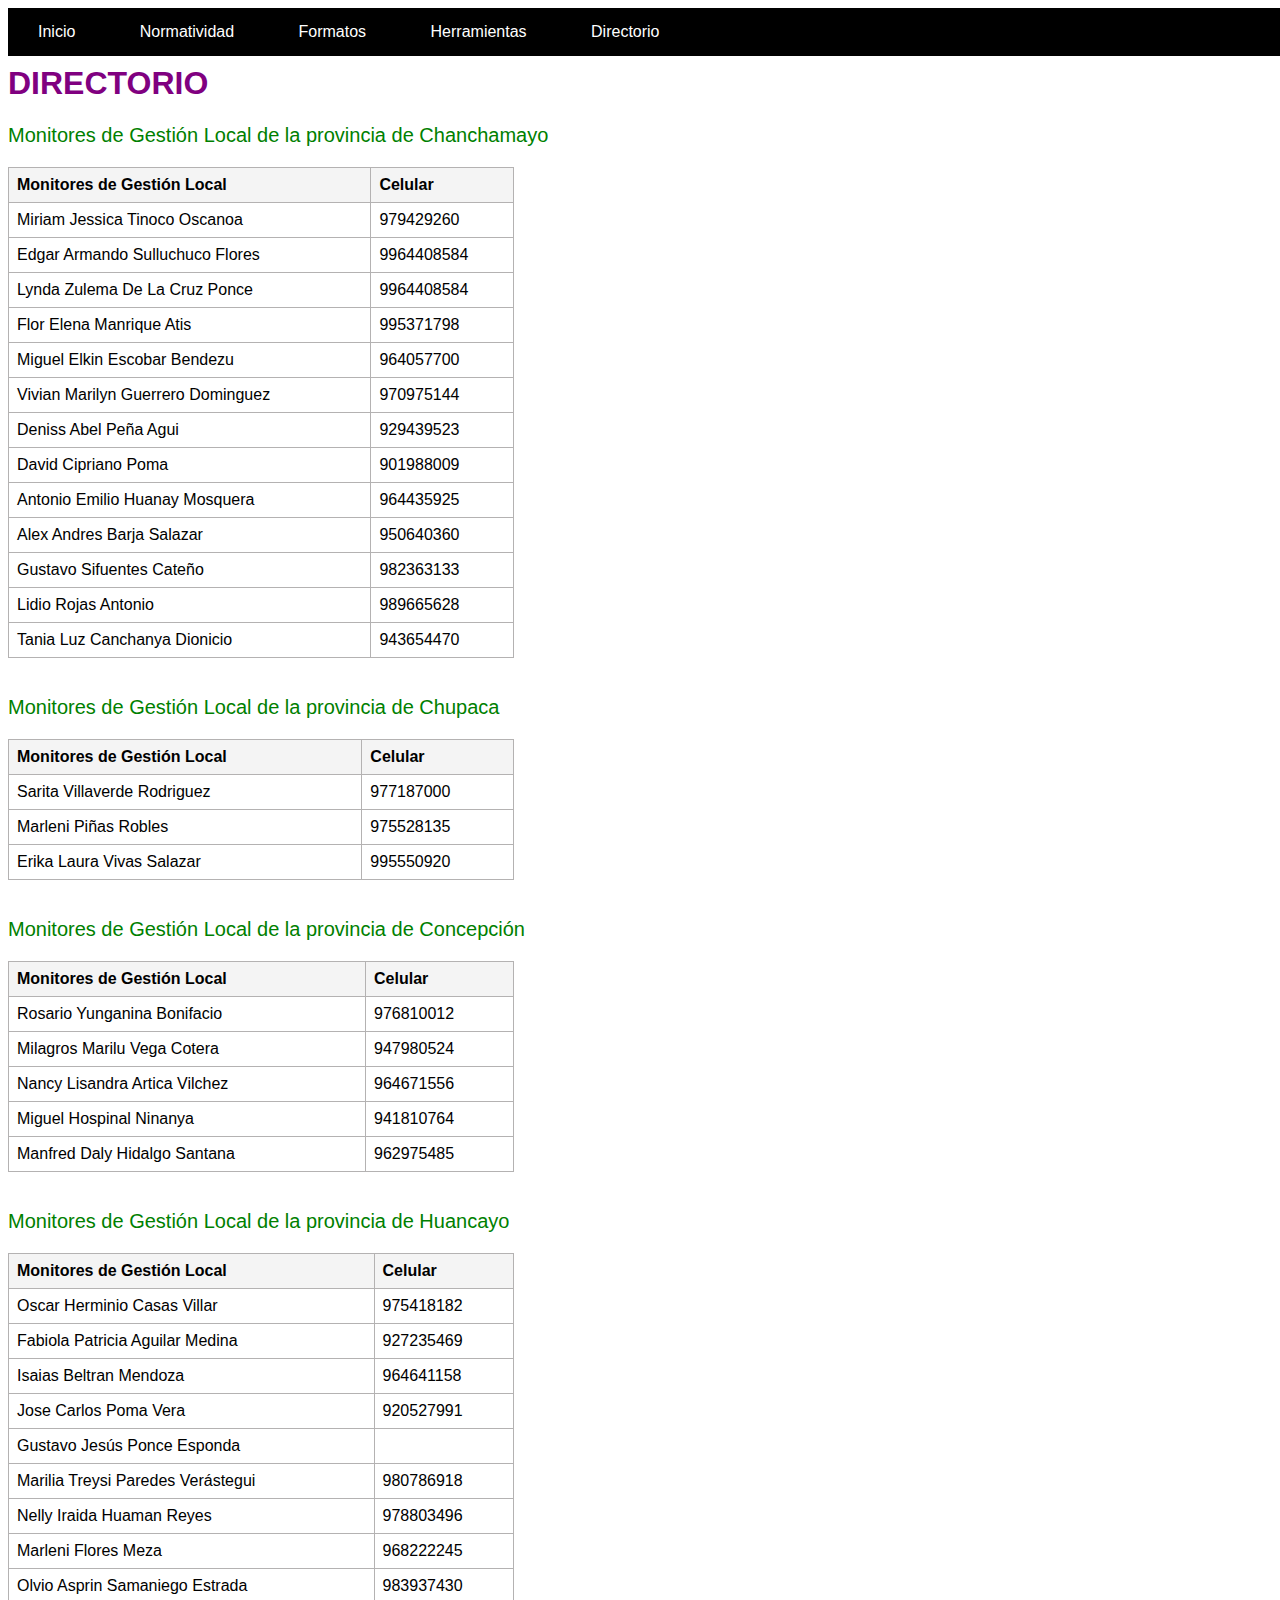
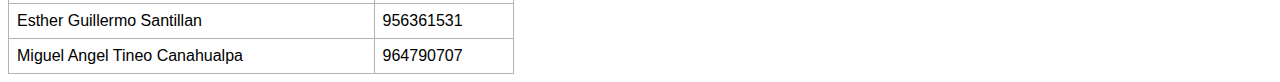
<file: Directorio.html>
<!--sintaxis de html-->
<html>
<head>
    <meta charset="utf-8">
    <meta name="viewport" content="with=device-width">
    <title>DIRECTORIO</title>
    <link rel="stylesheet" href="css/estilos.css">
</head>
<body>

<header>
    <div id="menu">
        <ul>
            <li><a href="index.html">Inicio</a></li>
            <li><a href="normatividad.html">Normatividad</a></li>
            <li><a href="formatos.html">Formatos</a></li>
            <li><a href="herramientas.html">Herramientas</a></li>
            <li><a href="directorio.html">Directorio</a></li>
        </ul>
    </div>
</header>

<br>
<br>

    <h1>DIRECTORIO</h1>

    <p>Monitores de Gestión Local de la provincia de Chanchamayo</p>

    <table id="directorio">
        <thead>
            <tr>
                <th>Monitores de Gestión Local</th><th>Celular</th>
            </tr>
        </thead>
        <tr>
            <td>Miriam Jessica Tinoco Oscanoa</td><td>979429260</td>
        </tr>
        <tr>
            <td>Edgar Armando Sulluchuco Flores</td><td>9964408584</td>
        </tr>
        <tr>
            <td>Lynda Zulema De La Cruz Ponce</td><td>9964408584</td>
        </tr>
        <tr>
            <td>Flor Elena Manrique Atis</td><td>995371798</td>
        </tr>
        <tr>
            <td>Miguel Elkin Escobar Bendezu</td><td>964057700</td>
        </tr>
        <tr>
            <td>Vivian Marilyn Guerrero Dominguez</td><td>970975144</td>
        </tr>
        <tr>
            <td>Deniss Abel Peña Agui</td><td>929439523</td>
        </tr>
        <tr>
            <td>David Cipriano Poma</td><td>901988009</td>
        </tr>
        <tr>
            <td>Antonio Emilio Huanay Mosquera</td><td>964435925</td>
        </tr>
        <tr>
            <td>Alex Andres Barja Salazar</td><td>950640360</td>
        </tr>
        <tr>
            <td>Gustavo Sifuentes Cateño</td><td>982363133</td>
        </tr>
        <tr>
            <td>Lidio Rojas Antonio</td><td>989665628</td>
        </tr>
        <tr>
            <td>Tania Luz Canchanya Dionicio</td><td>943654470</td>
        </tr>
    </table>
    <br>
<p>Monitores de Gestión Local de la provincia de Chupaca</p>

<table id="directorio">
    <thead>
        <tr>
            <th>Monitores de Gestión Local</th><th>Celular</th>
        </tr>
    </thead>
    <tr>
        <td>Sarita Villaverde Rodriguez</td><td>977187000</td>
    </tr>
    <tr>
        <td>Marleni Piñas Robles</td><td>975528135</td>
    </tr>
    <tr>
        <td>Erika Laura Vivas Salazar</td><td>995550920</td>
    </tr>

</table>
<br>
<p>Monitores de Gestión Local de la provincia de Concepción</p>

<table id="directorio">
    <thead>
        <tr>
            <th>Monitores de Gestión Local</th><th>Celular</th>
        </tr>
    </thead>
    <tr>
        <td>Rosario Yunganina Bonifacio</td><td>976810012</td>
    </tr>
    <tr>
        <td>Milagros Marilu Vega Cotera</td><td>947980524</td>
    </tr>
    <tr>
        <td>Nancy Lisandra Artica Vilchez</td><td>964671556</td>
    </tr>
    <tr>
        <td>Miguel Hospinal Ninanya</td><td>941810764</td>
    </tr>
    <tr>
        <td>Manfred Daly Hidalgo Santana</td><td>962975485</td>
    </tr>
   
</table>
<br>
<p>Monitores de Gestión Local de la provincia de Huancayo</p>

<table id="directorio">
    <thead>
        <tr>
            <th>Monitores de Gestión Local</th><th>Celular</th>
        </tr>
    </thead>
    <tr>
        <td>Oscar Herminio Casas Villar</td><td>975418182</td>
    </tr>
    <tr>
        <td>Fabiola Patricia Aguilar Medina</td><td>927235469</td>
    </tr>
    <tr>
        <td>Isaias Beltran Mendoza</td><td>964641158</td>
    </tr>
    <tr>
        <td>Jose Carlos Poma Vera</td><td>920527991</td>
    </tr>
    <tr>
        <td>Gustavo Jesús Ponce Esponda</td><td></td>
    </tr>
    <tr>
        <td>Marilia Treysi Paredes Verástegui</td><td>980786918</td>
    </tr>
    <tr>
        <td>Nelly Iraida Huaman Reyes</td><td>978803496</td>
    </tr>
    <tr>
        <td>Marleni Flores Meza</td><td>968222245</td>
    </tr>
    <tr>
        <td>Olvio Asprin Samaniego Estrada</td><td>983937430</td>
    </tr>
    <tr>
        <td>Esther Guillermo Santillan</td><td>956361531</td>
    </tr>
    <tr>
        <td>Miguel Angel Tineo Canahualpa</td><td>964790707</td>
    </tr>

</table>

</body>

</html>
</file>
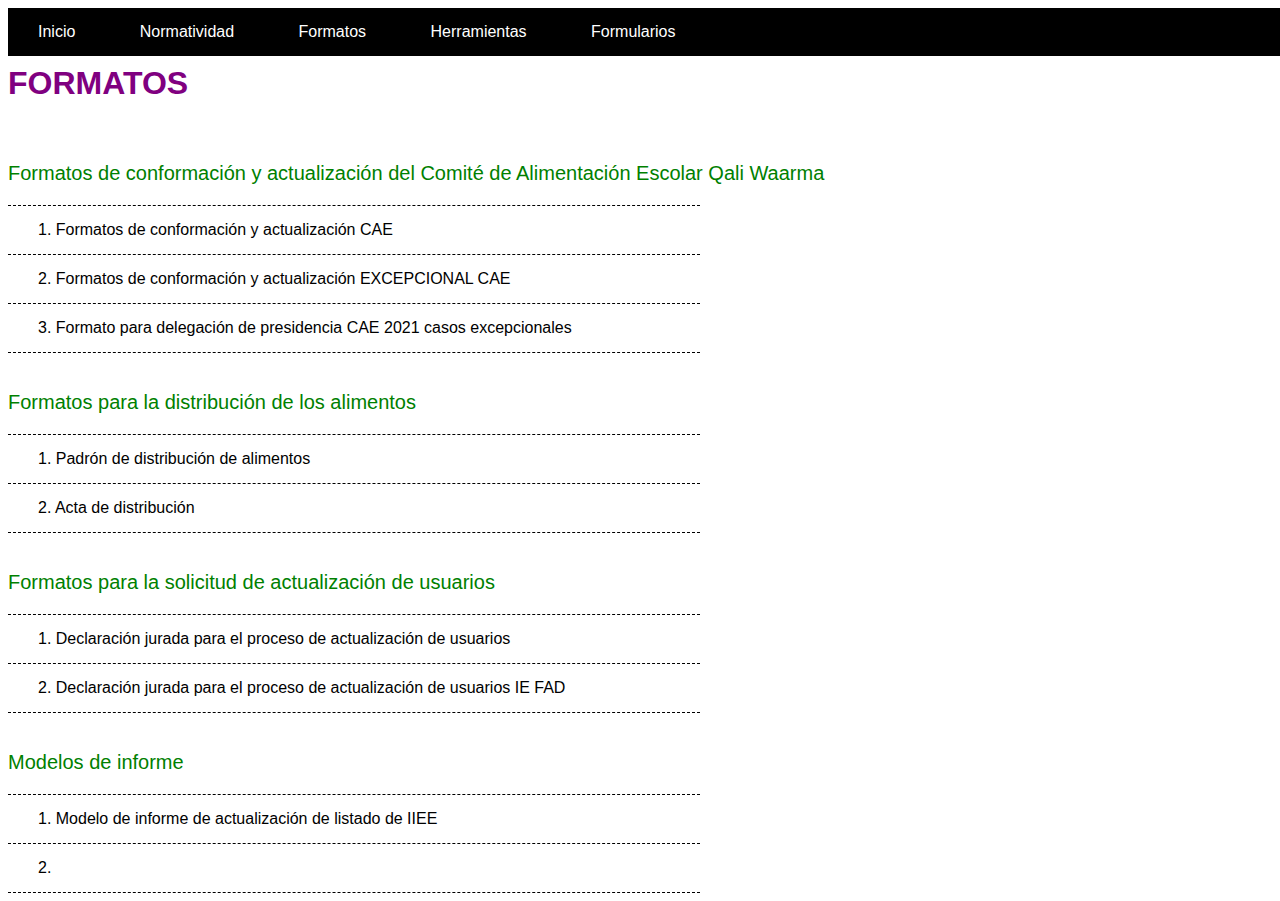
<file: formatos.html>
<!--sintaxis de html-->
<!DOCTYPE html>
<html>
<head>
    <meta charset="utf-8">
    <meta name="viewport" content="with=device-width">
    <title>FORMATOS</title>
    <link rel="stylesheet" href="css/estilos.css">
</head>

<body>

    <div id="menu">
        <ul>
            <li><a href="index.html">Inicio</a></li>
            <li><a href="normatividad.html">Normatividad</a></li>
            <li><a href="formatos.html">Formatos</a></li>
            <li><a href="herramientas.html">Herramientas</a></li>
            <li><a href="formularios.html">Formularios</a></li>
            
        </ul>
    </div>
<br>
<br>

<h1>FORMATOS</h1>
<br>
<P>Formatos de conformación y actualización del Comité de Alimentación Escolar Qali Waarma</P>

    <div id="selector">
        <ol>
            <li><a href="descargas/actualizacion_cae.pdf" download="">1. Formatos de conformación y actualización CAE</a></li>
            <li><a href="descargas/actualizacion_cae_exp.pdf" download="">2. Formatos de conformación y actualización EXCEPCIONAL CAE</a></li>
            <li id="selectorfin"><a href="descargas/acta_distribucion.doc" download="">3. Formato para delegación de presidencia CAE 2021 casos excepcionales </a></li>
        </ol>
    </div>
<br>
<p>Formatos para la distribución de los alimentos</p>
  
<div id="selector">
    <ol>
        <li><a href="descargas/Anexo n 1 Formato de padrón de entrega y recepción  en la UT_actual_1.xlsx" download="">1. Padrón de distribución de alimentos</a></li>
        <li id="selectorfin"><a href="descargas/Anexo n 2 Acta de distribución de alimentos a usuarios del PNAEQW_UOP_actual_1.doc" download="">2. Acta de distribución</a></li>
        

    </ol>
</div>
<br>
<p>Formatos para la solicitud de actualización de usuarios</p>
  
<div id="selector">
    <ol>
        <li><a href="descargas/dj_actualizacion.doc" download="">1. Declaración jurada para el proceso de actualización de usuarios</a></li>
        <li id="selectorfin"><a href="descargas/DECLARACIÓN JURADA actualización IE FAD.doc">2. Declaración jurada para el proceso de actualización de usuarios IE FAD</a></li>

    </ol>
</div>

<br>
<p>Modelos de informe</p>
  <div id="selector">
    <ol>
        <li><a href="descargas/MODELO DE INFORME DE ACTUALIZACIÓN DE LISTADO DE IIEE.docx" download="">1. Modelo de informe de actualización de listado de IIEE</a></li>
        <li id="selectorfin"><a href="descargas/DECLARACIÓN JURADA actualización IE FAD.doc">2. </a></li>
    </ol>
</div>


</body>

</html>
</file>
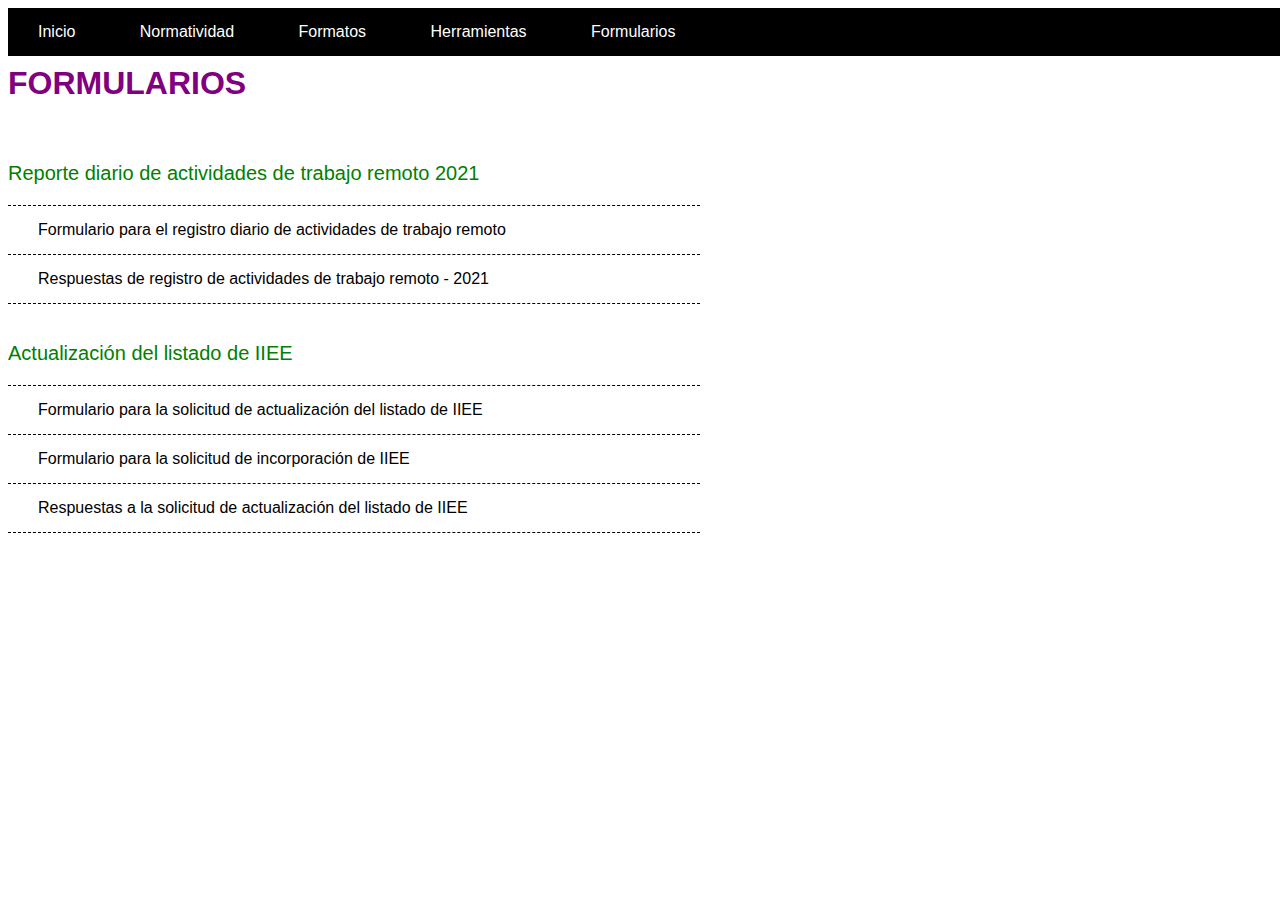
<file: formularios.html>
<!--sintaxis de html-->
<!DOCTYPE html>
<html>
<head>
    <meta charset="utf-8">
    <meta name="viewport" content="with=device-width">
    <title>FORMATOS</title>
    <link rel="stylesheet" href="css/estilos.css">
</head>

<body>

    <div id="menu">
        <ul>
            <li><a href="index.html">Inicio</a></li>
            <li><a href="normatividad.html">Normatividad</a></li>
            <li><a href="formatos.html">Formatos</a></li>
            <li><a href="herramientas.html">Herramientas</a></li>
            <li><a href="formularios.html">Formularios</a></li>
            
        </ul>
    </div>
<br>
<br>

<h1>FORMULARIOS</h1>
<br>
<P>Reporte diario de actividades de trabajo remoto 2021</P>

    <div id="selector">
        <ol>
            <li><a href="https://docs.google.com/forms/d/e/1FAIpQLSck_jqUr2cRzryXnfNMoXJWiL-uw9k5ZQ0xmVJvvq5WsOHY-Q/viewform" target="_blank">Formulario para el registro diario de actividades de trabajo remoto</a></li>
            <li id="selectorfin"><a href="https://docs.google.com/spreadsheets/d/11eiujILu06jVn06c1czsPW7UH1Q96Br16ISBL5Nw7jw/edit#gid=1610307792" target="_blank">Respuestas de registro de actividades de trabajo remoto - 2021</a></li>
            
        </ol>
    </div>
<br>
<p>Actualización del listado de IIEE</p>
  
<div id="selector">
    <ol>
        <li><a href="https://docs.google.com/forms/d/e/1FAIpQLSebuerm9QF3XHHZle523GlNBFuIneJLODIw96IFF2bJiW8OXg/viewform" target="_blank">Formulario para la solicitud de actualización del listado de IIEE</a></li>
        <li><a href="https://docs.google.com/forms/d/e/1FAIpQLSd_fL7DbgETHSSJF430LWd6Jngqp2yEo7LfSW8NEpBfrR_z-A/viewform" target="_blank">Formulario para la solicitud de incorporación de IIEE</a></li>
        <li id="selectorfin"><a href="https://docs.google.com/spreadsheets/d/17A5zsfkNkL8h_Y4dHd8liHdye5TPjwqvSiHlHG74cdA/edit#gid=350607408" target="_blank">Respuestas a la solicitud de actualización del listado de IIEE</a></li>
        

    </ol>
</div>
<br>


</body>

</html>
</file>
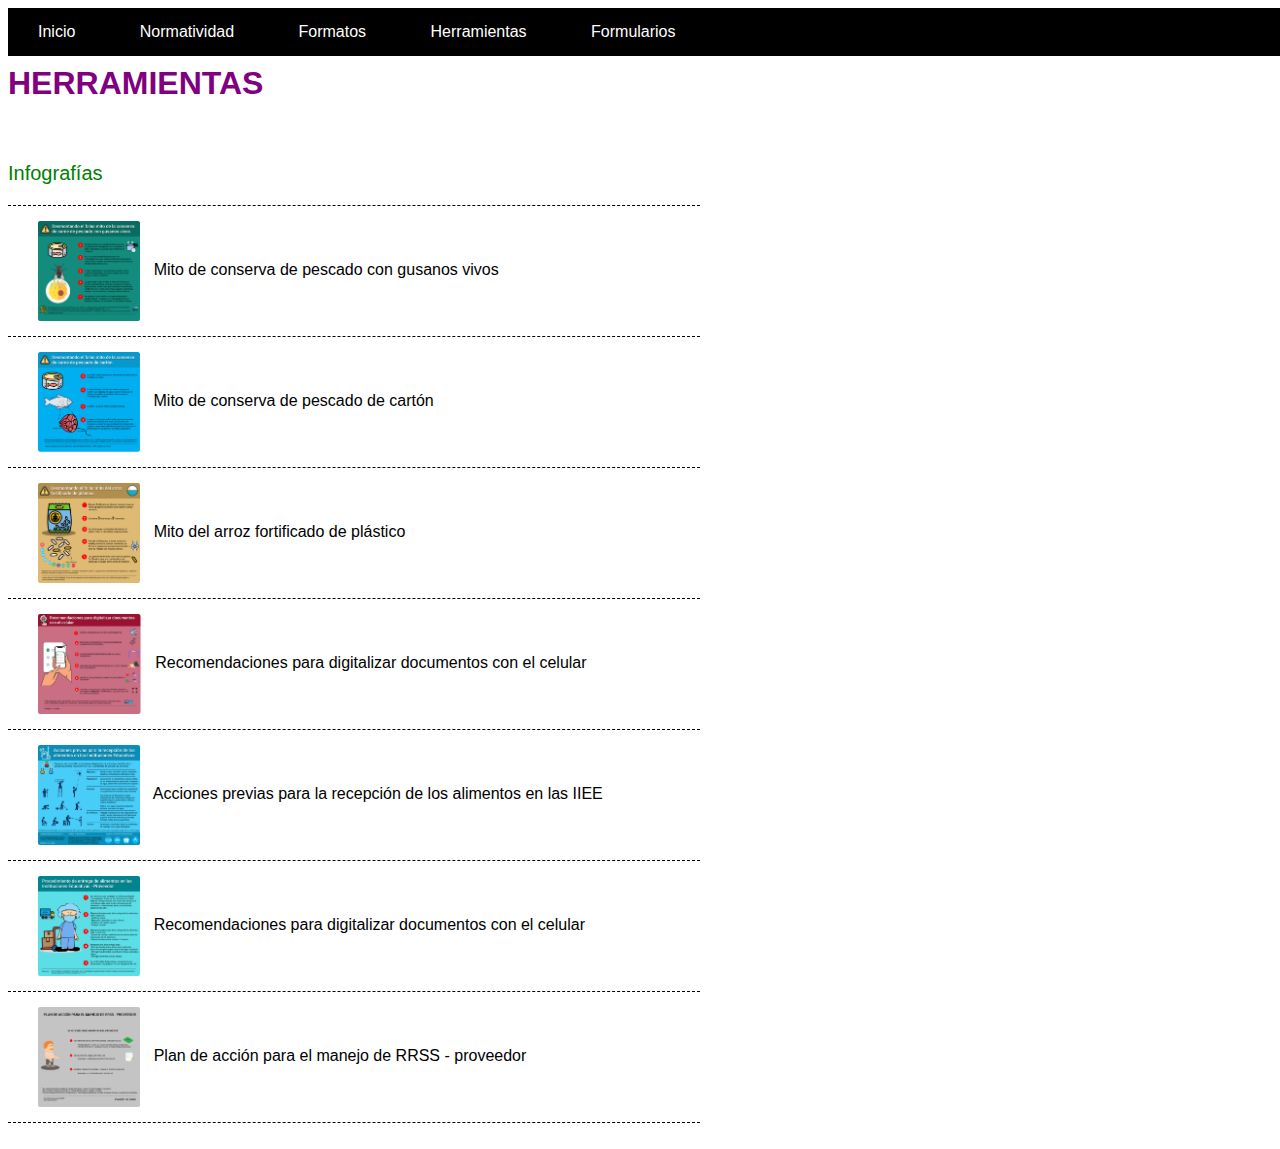
<file: herramientas.html>
<!--sintaxis de html-->
<html>
<head>
    <meta charset="utf-8">
    <meta name="viewport" content="with=device-width">
    <title>HERRAMIENTAS</title>
    <link rel="stylesheet" href="css/estilos.css">

</head>
<body>

    <div id="menu">
        <ul>
            <li><a href="index.html">Inicio</a></li>
            <li><a href="normatividad.html">Normatividad</a></li>
            <li><a href="formatos.html">Formatos</a></li>
            <li><a href="herramientas.html">Herramientas</a></li>
            <li><a href="formularios.html">Formularios</a></li>
            
        </ul>
    </div>
<br>
<br>

<h1>HERRAMIENTAS</h1>
<br>

<p>Infografías</p>

    <div id="selector">
        <ol>
            <li><a href="descargas/gusanos.png" download=""> <img src="img/gusanos.png" alt="mito conserva pescado" title="mito de conserva de pescado" height="100px"> &nbsp Mito de conserva de pescado con gusanos vivos</a></li>
            <li><a href="descargas/carton.png" download=""> <img src="img/carton.png" alt="mito conserva pescado" title="mito de conserva de pescado" height="100px"> &nbsp Mito de conserva de pescado de cartón</a></li>
            <li><a href="descargas/arroz.png" download=""> <img src="img/arroz.png" alt="mito arroz fortificado" title="mito arroz fortificado" height="100px"> &nbsp Mito del arroz fortificado de plástico</a></li>
            <li><a href="descargas/digitalizacion.png" download=""> <img src="img/digitalizacion.png" alt="recomendaciones para digitalizar documentos" title="digitalización" height="100px"> &nbsp Recomendaciones para digitalizar documentos con el celular</a></li>
            <li><a href="descargas/limpieza.png" download=""> <img src="img/limpieza.png" alt="limpieza y desinfección" title="limpieza y desinfección" height="100px"> &nbsp Acciones previas para la recepción de los alimentos en las IIEE</a></li>
            <li><a href="descargas/entrega-proveedor.png" download=""> <img src="img/entrega-proveedor.png" alt="entrega proveedor" title="entrega proveedor" height="100px"> &nbsp Recomendaciones para digitalizar documentos con el celular</a></li>
            
            <li id="selectorfin"><a href="descargas/rrss-proveedor.png" download=""><img src="img/rrss-proveedor.png" alt="rrss-proveedor" title="rrss-proveedpr" height="100px"> &nbsp Plan de acción para el manejo de RRSS - proveedor</a></li>
        </ol>
    </div>
<br>

</body>

</html>
</file>
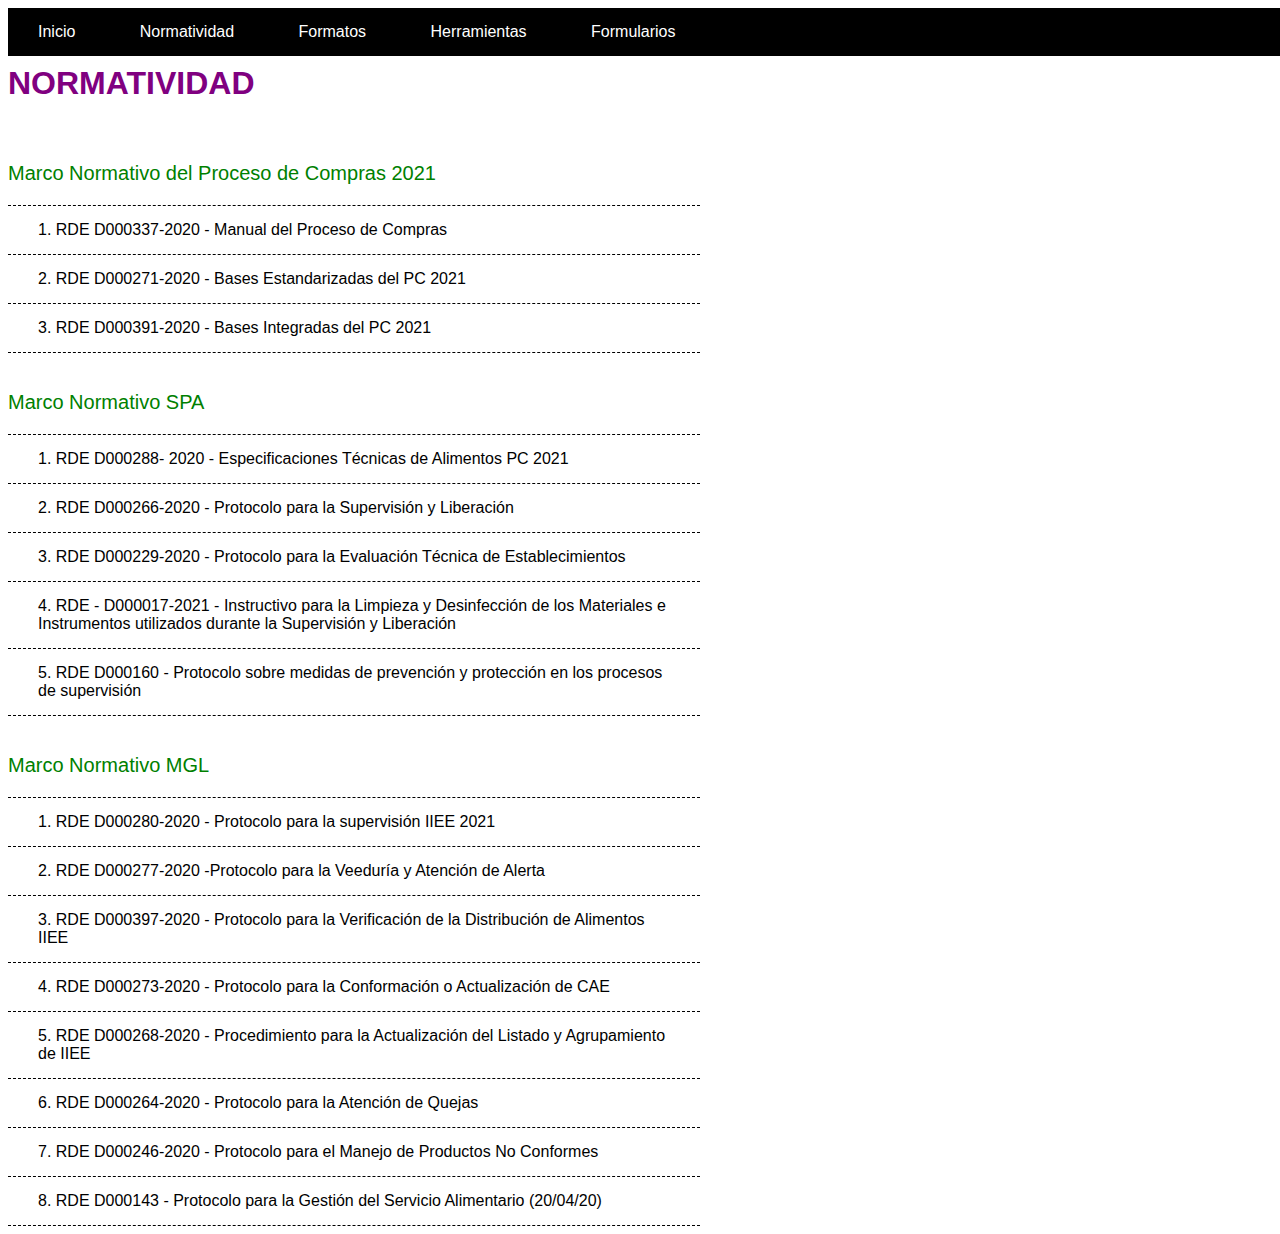
<file: normatividad.html>
<!--sintaxis de html-->
<html>
<head>
    <meta charset="utf-8">
    <meta name="viewport" content="with=device-width">
    <title>NORMATIVIDAD</title>
    <link rel="stylesheet" href="css/estilos.css">
</head>
<body>

    <div id="menu">
        <ul>
            <li><a href="index.html">Inicio</a></li>
            <li><a href="normatividad.html">Normatividad</a></li>
            <li><a href="formatos.html">Formatos</a></li>
            <li><a href="herramientas.html">Herramientas</a></li>
            <li><a href="formularios.html">Formularios</a></li>
            
        </ul>
    </div>
<br>
<br>
    
<h1>NORMATIVIDAD</h1>
<br>
    <P>Marco Normativo del Proceso de Compras 2021</P>
        <div id="selector">
        <ol>
            <li><a href="https://www.qaliwarma.gob.pe/normatividad/export/?id=d2VrU2ZpaDd1TUNJMng2OGhyOFRCUT09" target="_blank">1. RDE D000337-2020 - Manual del Proceso de Compras</a></li>
            <li><a href="https://www.qaliwarma.gob.pe/normatividad/export/?id=N0lHUWNUc3REVGxWakpTRzdHZ1JTdz09" target="_blank">2. RDE D000271-2020 - Bases Estandarizadas del PC 2021</a></li>
            <li id="selectorfin"><a href="https://www.qaliwarma.gob.pe/normatividad/export/?id=eGg1MEJEK3JIckphcm9ZcHB2STFIZz09" target="_blank">3. RDE D000391-2020 - Bases Integradas del PC 2021</a></li>
        </ol>
    </div>

    <br>
    <P>Marco Normativo SPA</P>

    <div id="selector">
        <ol>
            <li><a href="https://www.qaliwarma.gob.pe/normatividad/export/?id=cjQxd3NZamI5emFUdFE1elh5RkxaUT09" target="_blank">1. RDE D000288- 2020 - Especificaciones Técnicas de Alimentos PC 2021</a></li>
            <li><a href="https://docs.google.com/spreadsheets/d/1kuwZXja_HkU7NppgQ0OuVYp4Oxn8qdFa0J8wdue00B4/edit#gid=564686260" target="_blank">2. RDE D000266-2020 - Protocolo para la Supervisión y Liberación </a></li>
            <li><a href="https://www.qaliwarma.gob.pe/normatividad/export/?id=aEE5TXIxSVZ1cFZ5dEJDL04wTTNXdz09" target="_blank">3. RDE D000229-2020 - Protocolo para la Evaluación Técnica de Establecimientos</a></li>
            <li><a href="https://www.qaliwarma.gob.pe/normatividad/export/?id=Z0owZ2tkMmxOeVhhS0NMLzhBTkhXQT09" target="_blank">4. RDE - D000017-2021 - Instructivo para la Limpieza y Desinfección de los Materiales e Instrumentos utilizados durante la Supervisión y Liberación</a></li>
            <li id="selectorfin"><a href="https://www.qaliwarma.gob.pe/normatividad/export/?id=WW1FMzIyRk1CT2sxNGJTbityTFd0Zz09" target="_blank">5. RDE D000160 - Protocolo sobre medidas de prevención y protección en los procesos de supervisión</a></li>
        </ol>
    </div>

    <br>
    <P>Marco Normativo MGL</P>

    <div id="selector">
        <ol>
            <li><a href="https://www.qaliwarma.gob.pe/normatividad/export/?id=Y1RCNS9scjR5WWk0SnZhMWJXbGhsZz09" target="_blank">1. RDE D000280-2020 - Protocolo para la supervisión IIEE 2021</a></li>
            <li><a href="https://www.qaliwarma.gob.pe/normatividad/export/?id=T3pjMVEzSnN0K1BoblNabXlYVFpTZz09" target="_blank">2. RDE D000277-2020 -Protocolo para la Veeduría y Atención de Alerta </a></li>
            <li><a href="https://www.qaliwarma.gob.pe/normatividad/export/?id=cVoxbVQrYXdEZm0ySmlTZWgzYTJwdz09" target="_blank">3. RDE D000397-2020 - Protocolo para la Verificación de la Distribución de Alimentos  IIEE</a></li>
            <li><a href="https://www.qaliwarma.gob.pe/normatividad/export/?id=QjJMajJTakF1YjJhWDVWQ2xQRzl2QT09" target="_blank">4. RDE D000273-2020 - Protocolo para la Conformación o Actualización de CAE</a></li>
            <li><a href="https://www.qaliwarma.gob.pe/normatividad/export/?id=bW5HeGdaN3N0ekRhQXNsUURGY2J1dz09" target="_blank">5. RDE D000268-2020 - Procedimiento para la Actualización del Listado y Agrupamiento de IIEE</a></li>
            <li><a href="https://www.qaliwarma.gob.pe/normatividad/export/?id=S29sMGFjMVZ5RTJ2c2FCeHhETEoxZz09" target="_blank">6. RDE D000264-2020 - Protocolo para la Atención de Quejas</a></li>
            <li><a href="https://www.qaliwarma.gob.pe/normatividad/export/?id=T3A2Z0dKV2NkYVhZSVhsNGJCZCs3UT09" target="_blank">7. RDE D000246-2020 - Protocolo para el Manejo de Productos No Conformes</a></li>
            
            <li id="selectorfin"><a href="https://www.qaliwarma.gob.pe/normatividad/export/?id=Y0VHcGNSVDNKZGx5WElHM3RsWVVIdz09" target="_blank">8. RDE D000143 - Protocolo para la Gestión del Servicio Alimentario (20/04/20)</a></li>
        </ol>
    </div>

</body>

</html>
</file>
<file: css/estilos.css>
h1{color:purple;}
p{
    color:green;
font-size: 20px;

}

#primer{color:blue;}
#segundo{color:purple;}

.subtitulo{color:salmon}


body{

    font-family: 'arial';
}

#menu{
    
    background-color: #000;
    width: 100%;
    position: fixed;
}
#menu ul{
    list-style: none;
    margin: 0;
    padding: 0;

}
#menu ul li{

display: inline-block;

}

#menu ul li a{

    color:white;
    display:block;
    padding: 15px 30px;
    text-decoration: none;
}

#menu ul li a:hover{
    background-color: #42b881;
}





#selector ol{
        list-style: none;
        margin: 0;
        padding: 0;
        
}

#selector ol li a{

    color:black;
    display:block;
    padding: 15px 30px;
    border-top-style:dashed;border-width: 1px;
    border-right-style:none;
    border-left-style:none;
    width: 50%;
    text-decoration: none;
    
}

#selectorfin a{
border-bottom: dashed;border-width: 1px;
}

#selector ol li a:hover{
    background-color: #d4d4d4;
    
}

#selector ol li img{
    vertical-align: middle; 
}


#directorio{
background-color: white;
text-align: left;
border-collapse: collapse;
width: 40%;
}

#directorio th, td{
padding:8px;
border: solid 1px rgb(180, 178, 178);
}

#directorio thead{
    background-color:#F4F4F4;
    color:black;
}

#directorio tr:hover{
    background-color:#F8F8F8;
}
</file>
